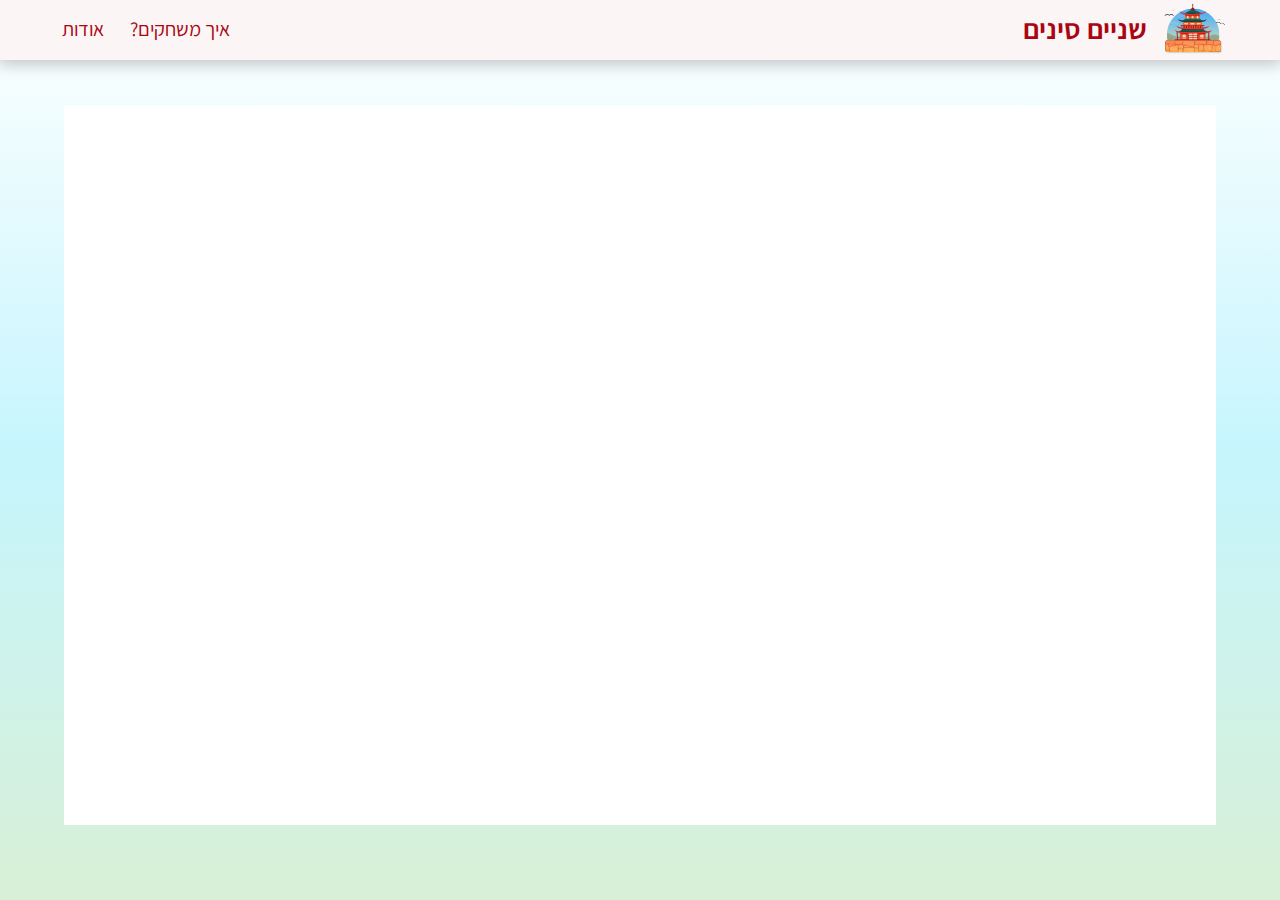
<file: index.html>
﻿<!doctype html>
<html lang="he">
<head>
    <meta charset="utf-8">
    <meta http-equiv="X-UA-Compatible" content="IE=edge">
    <meta name="viewport" content="width=device-width, initial-scale=1">
    <title>שניים סינים</title>
    <link rel="icon" type="image/logo" href="cssImages/logo.svg"
    <meta name="description" content="name of game" />
    <meta name="keywords" content="" />
    <meta name="author" content="names" />

    <!-- CSS -->

    <link href="styles/myStyle.css" rel="stylesheet" />

    <!-- Scripts -->
    <!--jQuery library-->
    <script src="jScripts/jquery-1.12.0.min.js"></script>
    <!--הקוד שמפעיל את תפריט הניווט-->
    <script src="jScripts/myScript.js"></script>

</head>

<body>
    <div id="container">
        <header>
            <!--קישור לדף עצמו כדי להתחיל את המשחק מחדש בלחיצה על הלוגו-->
            <a href="indextest.html">
                <img id="logo" src="cssImages/logo.svg"/> <!--הלוגו של המשחק שלכם-->
                <p>שניים סינים</p>
            </a>
            <!--תפריט הניווט בראש העמוד-->
            <nav>
                <ul>
                    <li><a class="about" title="אודות">אודות</a></li>
                    <li><a class="howToPlay" title="איך משחקים?">איך משחקים?</a></li>
                </ul>
            </nav>
        </header>
        <div id="aboutDiv" class="popUp bounceInDown hide">
            <div id="about">
            <a class="closeAbout"> <img src="cssImages/Xbutton.svg"></a>
            <p id="titleAbout">שניים סינים</p>
            <p class="subTitle">
                <b>איפיון ופיתוח: </b>
                אביב ספקטור, ויולה עדן לנצ׳אנו ויובל שטרק
            </p>
            <p class="subTitle">
               <b>אופיין ופותח במסגרת פרויקט בקורסים</b>
               <br>
               סביבות לימוד אינטראקטיביות 1 + תכנות אינטראקטיבי 1
            </p>
            <p class="subTitle">תשפ״ב</p>
           <a target="blank"  href="https://www.hit.ac.il/">
             <img id="logoHit" src="cssImages/LOGOHIT.svg">
            </a>
            <a href="https://www.hit.ac.il/telem/overview">הפקולטה לטכונולוגיות למידה</a>
            </div>
        </div>
        <div id="howToPlayDiv" class="popUp bounceInDown hide">
            <div id="howToPlay">
            <a class="closeHowToPlay"><img src="cssImages/Xbutton.svg"></a>
            <p id="titlehowToPlay">איך משחקים?</p>
            <p id="pText">ענו נכון על השאלות וכך תבנו עוד חלק בחומה.
             המטרה שלכם היא להגיע ראשונים, להציל את המאסטר ולהשלים את חלקי החומה שנשברה.</p>
            <p class="howToPlayText" id="howToPlayTextArrows">לחצו ימינה ושמאלה במקשי המקלדת על מנת להתקדם עם השחקן הסיני, ולעבור בין התשובות השונות.</p>
            <p class="howToPlayText" id="howToPlayTextSpace">לחצו על מקש הרווח על מנת לבחור את התשובה.</p>
            <p class="howToPlayText" id="howToPlayTextPause">על מנת לעצור את המשחק לחצו על כפתור ההשהייה.</p>
            <p class="howToPlayText" id="howToPlayTextMagnifyingGlass">על מנת להגדיל את התמונות, עברו עליהן באמצעות העכבר תוכלו להבחין בזכוכית המגדלת הנמצאת בצד התמונה.</p>
            <p id="howToPlayLastText">בהצלחה! המאסטר מחכה לכם!</p>
            </div>
        </div>

        <div id="gameArea" class="">
            <!--src = הקישור של דף המשחק שלכם (לא קובץ האנימייט)-->
            <iframe id="gameIframe" src="2Chineese.html" frameBorder="0" allowfullscreen="">Browser not compatible.</iframe>
            <p id="loadingText">loading...</p>
        </div>
    </div>
</body>

</html>
</file>
<file: styles/myStyle.css>
﻿@import url('https://fonts.googleapis.com/css2?family=Assistant&display=swap');


html{
    background-image: linear-gradient( #ffffff ,#acf1fdaf, #d3eed1e1 );
    height: 100%;
}

body {
    background-repeat: no-repeat;
    background-size: 100%;
    font-family: 'Assistant', sans-serif;
    /* height: auto; */
    margin: 0;
    position: relative;
    
}

#container {
    height: auto;
}

iframe {
    border: 0;
    height: 100%;
    left: 0;
    position: absolute;
    top: 0;
    width: 100%;
    z-index: 1;
}

#gameArea {
    overflow: hidden;
    position: relative;
    height: 90vh;
    width: 90vw;
    margin:  auto;
    left: 0;
    right: 0;
}

.hide {
    display: none;
}

header {
background-color: #fcf5f5;
width: 100%;
height: 60px;
position: relative;
direction: rtl;
display: block;
direction: rtl;
z-index: 3;
box-shadow: 0px 2px 15px 2px rgba(0,0,0,0.23);}

/*כותרת משחק*/
header > a > p {
font-family: 'Assistant', sans-serif;
font-size: 21pt;
font-weight: 650;
position: relative;
top: -18px;
color: #aa0513;
display: inline-block;
direction: rtl;
margin-right: 133px;

}

/*לוגו*/
#logo {
width: 85px;
height: 85px;
padding-right: 15px;
direction: rtl;
position: absolute;
float: right;
top: -9px;
right: 30px;
}

nav {
/* margin-top: -70px; */
margin-left: 10px;
direction: rtl;
float: left;
}

nav ul {
list-style: none;
direction: rtl;
margin-left: 40px;
}

nav ul li {
display: inline-block;
float: left;
direction: rtl;
}

nav ul li a {
    display: block;
    color: #aa0513;
    text-align: center;
    padding: 0 10px;
    font-weight: 400;
    font-size: 15pt;
    font-family: 'Assistant', sans-serif;
    direction: rtl;
    text-decoration: none;
}
nav ul li a::before {
    display: block;
    content: attr(title);
    font-weight: bold;
    height: 0;
    overflow: hidden;
    visibility: hidden;
    
}

    nav ul li a:hover {
        font-weight: 600;
        cursor: pointer;
        font-family: 'Assistant', sans-serif;
        direction: rtl;
        text-decoration: none;
    }


#aboutDiv{
background-color: rgba(0, 0, 0, 0.384);
width: 100%;
height: 100%;
border-radius: 0;
border: none;
}

#about
{
background-image: url('../cssImages/BackgroundAbout.svg');
background-size: 101%;
background-repeat: no-repeat;
background-position: center;
border-radius: 60px;
height: 500px;
width: 800px;
margin: 0 auto;
margin-top: 55px;
border: 5px solid #ffffff;
position: relative;
}

#titleAbout{
    font-size: 30pt;
    margin-top: -45px;
    color:#7c020c;
    font-weight: 700;
    margin-bottom: 20px;
}

.subTitle{
    margin-top: -10px;
    font-size: 18pt;
}

#logoHit{
margin-top: 8px;
height: 170px;
width: 170px;
}
#aboutDiv a{
    display: block;
}
.popUp {
    background-color: white;
    width: 400px;
    position: fixed;
    top: 60px;
    z-index: 4;
    text-align: center;
    width: 700px;
    border-radius: 25px;
    padding: 10px;
    padding-bottom: 25px;
    right: 0;
    left: 0;
    margin-right: auto;
    margin-left: auto;
    direction: rtl;
    border: 1px solid black;
}
.closeAbout{
    height: 40px;
    width: 40px;
    margin-right: 730px;
    margin-top: 20px;
    cursor: pointer;
    filter: drop-shadow(0 0 0.50rem rgba(5, 5, 5, 0.342));
}

#howToPlayDiv{
    background-color: rgba(0, 0, 0, 0.384);
    width: 100%;
    height: 100%;
    border-radius: 0;
    border: none;
}

#howToPlay{
    background-image: url('../cssImages/Backgroundhowtoplay.svg');
    background-size: 101%;
    background-repeat: no-repeat;
    background-position: center;
    border-radius: 60px;
    height: 500px;
    width: 800px;
    margin: 0 auto;
    margin-top: 55px;
    border: 5px solid #ffffff;
}

#howToPlayDiv a{
    display: block;
}

#titlehowToPlay{
    font-size: 25pt;
    margin-top: -33px;
    color:#7c020c;
    font-weight: 700;
    margin-bottom: 20px;
}
#pText{
    width: 650px;
    margin-right: 60px;
    font-size: 14pt;
    margin-top: 2px;
}
.howToPlayText{
    margin-top: 10px;
    text-align: right;
    margin-right: 190px;
    width: 500px;
    margin-bottom: 30px;
    font-size: 13pt;
    font-weight: 600;
}

#howToPlayTextArrows{
transform: translateY(11px);
display: block;
}

#howToPlayTextSpace{
transform: translateY(10px);
}

#howToPlayTextPause{
transform: translateY(33px);
}

#howToPlayTextMagnifyingGlass{
transform: translateY(48px);
}

#howToPlayLastText{
    margin-top: 72px;
    text-align: center;
    font-weight: 700;
    font-size: 16pt;

}
.closeHowToPlay{
    height: 40px;
    width: 40px;
    margin-right: 730px;
    margin-top: 14px;
    cursor: pointer;
    filter: drop-shadow(0 0 0.50rem rgba(5, 5, 5, 0.342));
}

.bounceInDown {
    -webkit-animation-name: bounceInDown;
    animation-name: bounceInDown;
    -webkit-animation-duration: 1s;
    animation-duration: 1s;
    -webkit-animation-fill-mode: both;
    animation-fill-mode: both;
}

#loadingText{
    text-align: center;
    margin-top: 360px;
    color:#7c020c;
    font-size: 30pt;
    z-index: 2;
}

@-webkit-keyframes bounceInDown {
    0%, 60%, 75%, 90%, 100% {
        -webkit-transition-timing-function: cubic-bezier(0.215, 0.610, 0.355, 1.000);
        transition-timing-function: cubic-bezier(0.215, 0.610, 0.355, 1.000);
    }

    0% {
        opacity: 0;
        -webkit-transform: translate3d(0, -3000px, 0);
        transform: translate3d(0, -3000px, 0);
    }

    60% {
        opacity: 1;
        -webkit-transform: translate3d(0, 25px, 0);
        transform: translate3d(0, 25px, 0);
    }

    75% {
        -webkit-transform: translate3d(0, -10px, 0);
        transform: translate3d(0, -10px, 0);
    }

    90% {
        -webkit-transform: translate3d(0, 5px, 0);
        transform: translate3d(0, 5px, 0);
    }

    100% {
        -webkit-transform: none;
        transform: none;
    }
}

@keyframes bounceInDown {
    0%, 60%, 75%, 90%, 100% {
        -webkit-transition-timing-function: cubic-bezier(0.215, 0.610, 0.355, 1.000);
        transition-timing-function: cubic-bezier(0.215, 0.610, 0.355, 1.000);
    }

    0% {
        opacity: 0;
        -webkit-transform: translate3d(0, -3000px, 0);
        transform: translate3d(0, -3000px, 0);
    }

    60% {
        opacity: 1;
        -webkit-transform: translate3d(0, 25px, 0);
        transform: translate3d(0, 25px, 0);
    }

    75% {
        -webkit-transform: translate3d(0, -10px, 0);
        transform: translate3d(0, -10px, 0);
    }

    90% {
        -webkit-transform: translate3d(0, 5px, 0);
        transform: translate3d(0, 5px, 0);
    }

    100% {
        -webkit-transform: none;
        transform: none;
    }
}
</file>
